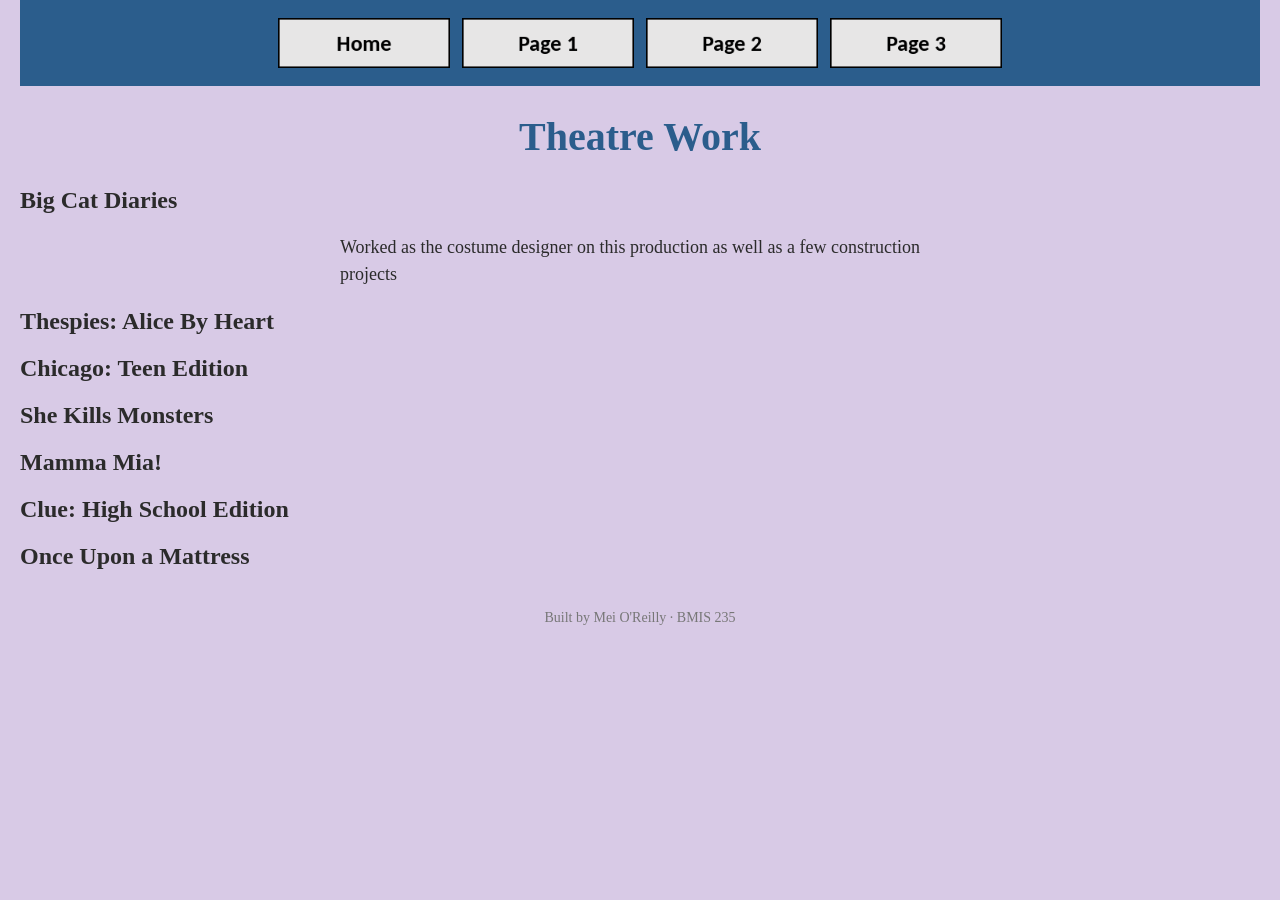
<file: page1.html>
<!DOCTYPE html>
<!--
  Author: YOUR NAME
  GU username: YOUR-GU-USERNAME
  Course: BMIS 235 - HTML-3
-->
<html lang="en">
<head>
<meta charset="utf-8">
<meta name="author" content="YOUR NAME">
<title>Theatre</title>

<!-- this one line connects the page to the stylesheet -->
<link rel="stylesheet" href="styles.css">
</head>
<body>

<!-- ===== MENU ============================================================
     The menu is four links. Each link wraps an image instead of words.
     Build it once on this page, check that every link works,
     then copy the whole <nav> block and paste it over the menu on the
     other three pages, so every page has the exact same menu.
     ===================================================================== -->
<nav>
    <a href="index.html"><img src="img/home.png" alt="Home"></a>
    <a href="page1.html"><img src="img/page1.png" alt="Page 1"></a>
    <a href="page2.html"><img src="img/page2.png" alt="Page 2"></a>
    <a href="page3.html"><img src="img/page3.png" alt="Page 3"></a>
</nav>

<h1>Theatre Work</h1>
<h2>Big Cat Diaries</h2>
<p>Worked as the costume designer on this production as well as a few construction projects </p>
<h2>Thespies: Alice By Heart</h2>
<p></p>
<h2>Chicago: Teen Edition</h2>
<p></p>
<h2>She Kills Monsters</h2>
<p></p>
<h2>Mamma Mia!</h2>
<p></p>
<h2>Clue: High School Edition</h2>
<p></p>
<h2>Once Upon a Mattress</h2>
<p></p>

<!-- Footer: fill in your name -->
<footer>Built by Mei O'Reilly &middot; BMIS 235</footer>

</body>
</html>
</file>
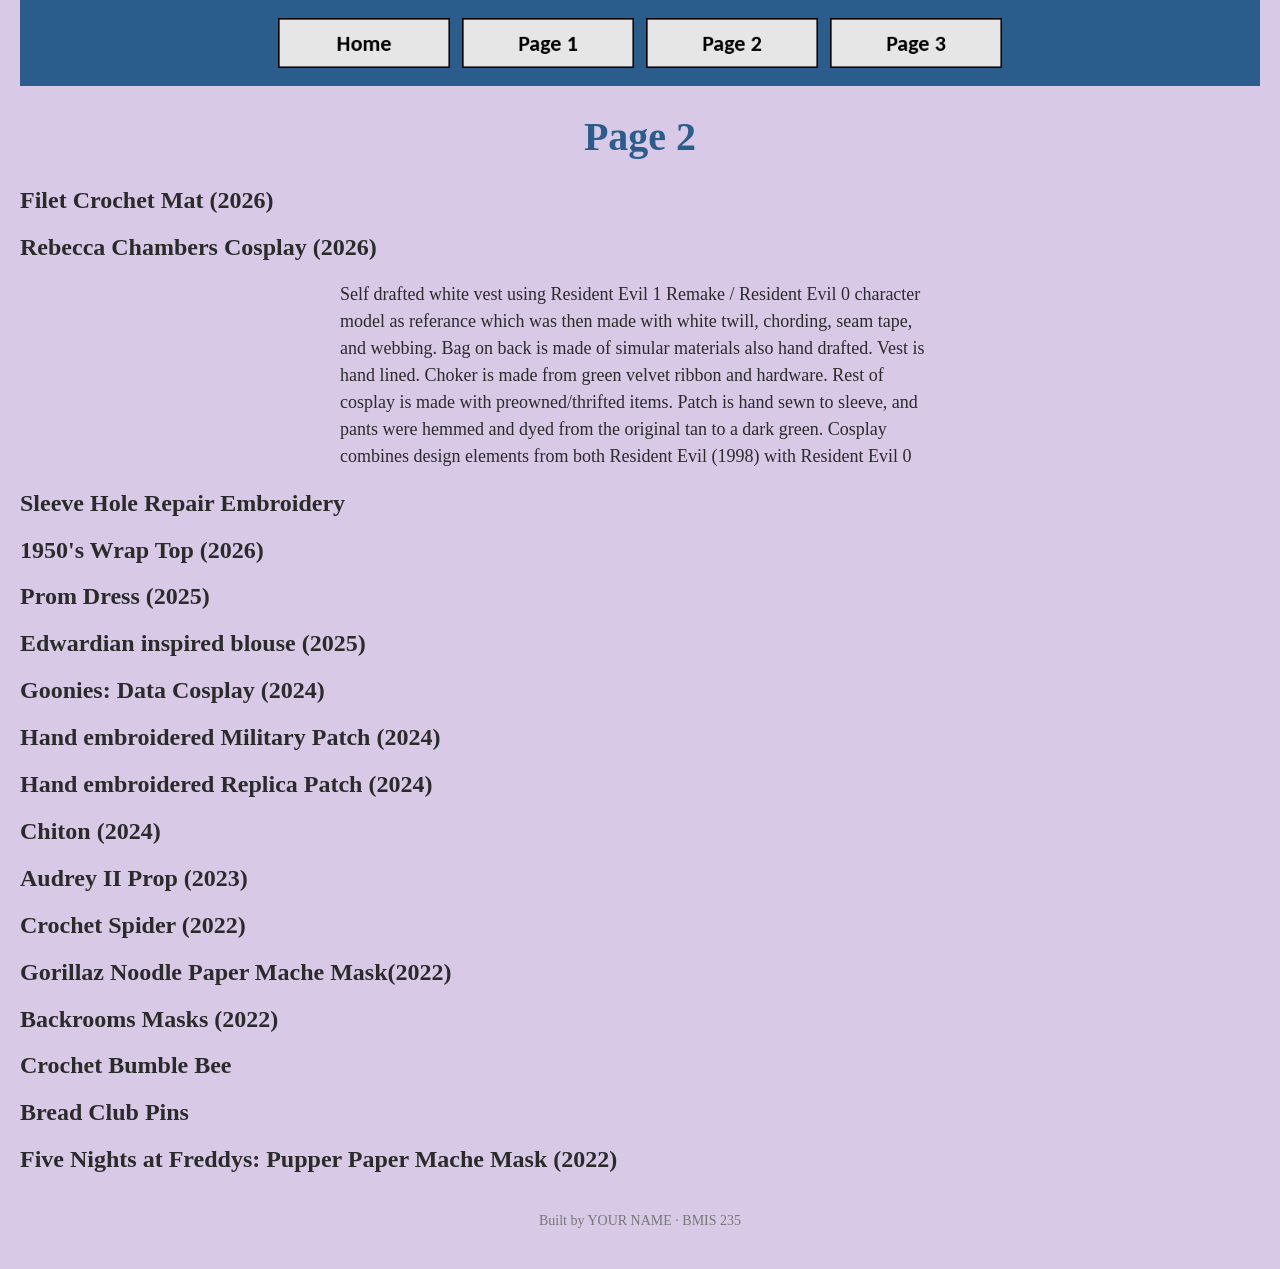
<file: page2.html>
<!DOCTYPE html>
<!--
  Author: YOUR NAME
  GU username: YOUR-GU-USERNAME
  Course: BMIS 235 - HTML-3
-->
<html lang="en">
<head>
<meta charset="utf-8">
<meta name="author" content="YOUR NAME">
<title>Personal Work</title>

<!-- this one line connects the page to the stylesheet -->
<link rel="stylesheet" href="styles.css">
</head>
<body>

<!-- ===== MENU ============================================================
     The menu is four links. Each link wraps an image instead of words.
     Build it once on this page, check that every link works,
     then copy the whole <nav> block and paste it over the menu on the
     other three pages, so every page has the exact same menu.
     ===================================================================== -->
<nav>
    <a href="index.html"><img src="img/home.png" alt="Home"></a>
    <a href="page1.html"><img src="img/page1.png" alt="Page 1"></a>
    <a href="page2.html"><img src="img/page2.png" alt="Page 2"></a>
    <a href="page3.html"><img src="img/page3.png" alt="Page 3"></a>
</nav>

<h1>Page 2</h1>
<h2>Filet Crochet Mat (2026)</h2>
  <p></p>
  
<h2>Rebecca Chambers Cosplay (2026)</h2>
<p>Self drafted white vest using Resident Evil 1 Remake / Resident Evil 0 character model as referance which was then made with white twill, chording, seam tape, and webbing. Bag on back is made of simular materials also hand drafted. Vest is hand lined. Choker is made from green velvet ribbon and hardware. Rest of cosplay is made with preowned/thrifted items. Patch is hand sewn to sleeve, and pants were hemmed and dyed from the original tan to a dark green. Cosplay combines design elements from both Resident Evil (1998) with Resident Evil 0 </p>

  <h2>Sleeve Hole Repair Embroidery<h2>
    
  <h2>1950's Wrap Top (2026)</h2>

  <h2>Prom Dress (2025)</h2>

  <h2>Edwardian inspired blouse (2025)</h2>

  <h2>Goonies: Data Cosplay (2024)</h2>

  <h2>Hand embroidered Military Patch (2024)</h2>

  <h2>Hand embroidered Replica Patch (2024)</h2>

  <h2>Chiton (2024)</h2>

  <h2>Audrey II Prop (2023)</h2>

  <h2>Crochet Spider (2022)</h2>

  <h2>Gorillaz Noodle Paper Mache Mask(2022)</h2>

  <h2>Backrooms Masks (2022)</h2>

  <h2>Crochet Bumble Bee</h2>

  <h2>Bread Club Pins</h2>

  <h2>Five Nights at Freddys: Pupper Paper Mache Mask (2022)</h2>
<!-- Footer: fill in your name -->
<footer>Built by YOUR NAME &middot; BMIS 235</footer>

</body>
</html>
</file>
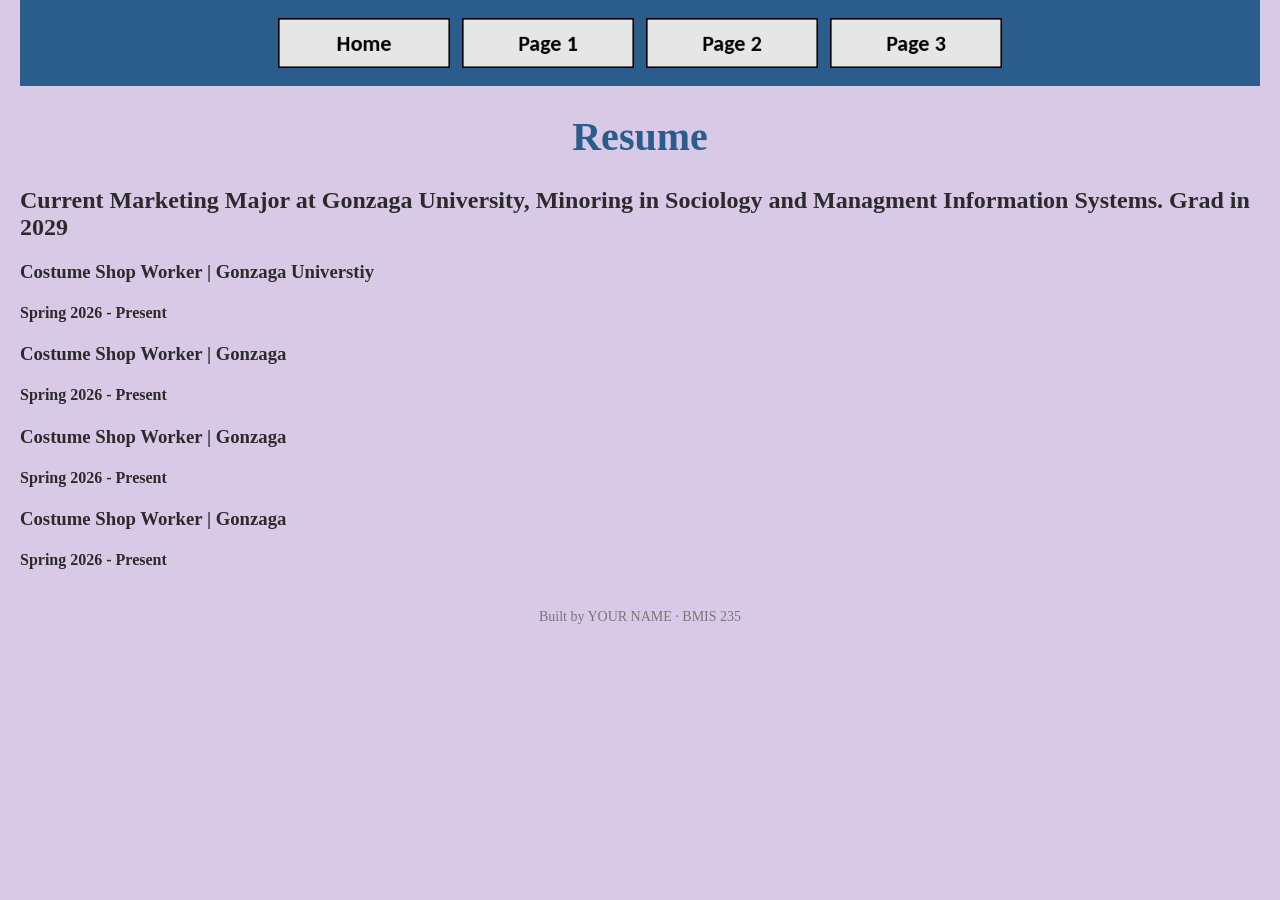
<file: page3.html>
<!DOCTYPE html>
<!--
  Author: YOUR NAME
  GU username: YOUR-GU-USERNAME
  Course: BMIS 235 - HTML-3
-->
<html lang="en">
<head>
<meta charset="utf-8">
<meta name="author" content="YOUR NAME">
<title>Resume</title>

  <!-- this one line connects the page to the stylesheet -->
<link rel="stylesheet" href="styles.css">
  
</head>
<body>

<!-- ===== MENU ============================================================
     The menu is four links. Each link wraps an image instead of words.
     Build it once on this page, check that every link works,
     then copy the whole <nav> block and paste it over the menu on the
     other three pages, so every page has the exact same menu.
     ===================================================================== -->
<nav>
    <a href="index.html"><img src="img/home.png" alt="Home"></a>
    <a href="page1.html"><img src="img/page1.png" alt="Page 1"></a>
    <a href="page2.html"><img src="img/page2.png" alt="Page 2"></a>
    <a href="page3.html"><img src="img/page3.png" alt="Page 3"></a>
</nav>

<h1>Resume</h1>
<h2>Current Marketing Major at Gonzaga University, Minoring in Sociology and Managment Information Systems. Grad in 2029</h2>
  
<h3>Costume Shop Worker | Gonzaga Universtiy</h3>
<h4>Spring 2026 - Present</h4>
  <p></p>
  
  <h3>Costume Shop Worker | Gonzaga </h3>
<h4>Spring 2026 - Present</h4>
  <p></p>

  <h3>Costume Shop Worker | Gonzaga </h3>
<h4>Spring 2026 - Present</h4>
  <p></p>

  <h3>Costume Shop Worker | Gonzaga </h3>
<h4>Spring 2026 - Present</h4>
  <p></p>

  
<!-- Footer: fill in your name -->
<footer>Built by YOUR NAME &middot; BMIS 235</footer>

</body>
</html>
</file>
<file: styles.css>
/* =====================================================================
   styles.css  ·  YOUR BRAND
   ---------------------------------------------------------------------
   This one file is your brand guide. Every page that links to it gets
   the same font, the same colors and the same spacing.
   Change a color here once, and every page changes.

   Use the same font and colors you picked for your Excel menu images,
   so the menu and the pages look like one brand.
   ===================================================================== */

body {
    font-family: Georgia, "Times New Roman", serif;
    background-color: #D8CAE6;
    color: #2b2b2b;
    margin: 0;
    padding: 0 20px 40px 20px;
}

/* the menu at the top of every page */
nav {
    background-color: #2b5d8c;
    padding: 14px;
    text-align: center;
}

/* every image inside the menu is forced to the same height.
   If your images still look different sizes, their WIDTHS are
   different: go back to Excel and make every cell the same size. */
nav img {
    height: 50px;
    margin: 4px;
    vertical-align: middle;
}

/* no underline or border around the image links */
nav a {
    text-decoration: none;
}

h1 {
    color: #2b5d8c;
    text-align: center;
    font-size: 40px;
}

p {
    max-width: 600px;
    margin: 20px auto;
    font-size: 18px;
    line-height: 1.5;
}

footer {
    text-align: center;
    font-size: 14px;
    color: #777777;
    margin-top: 40px;
}
</file>
